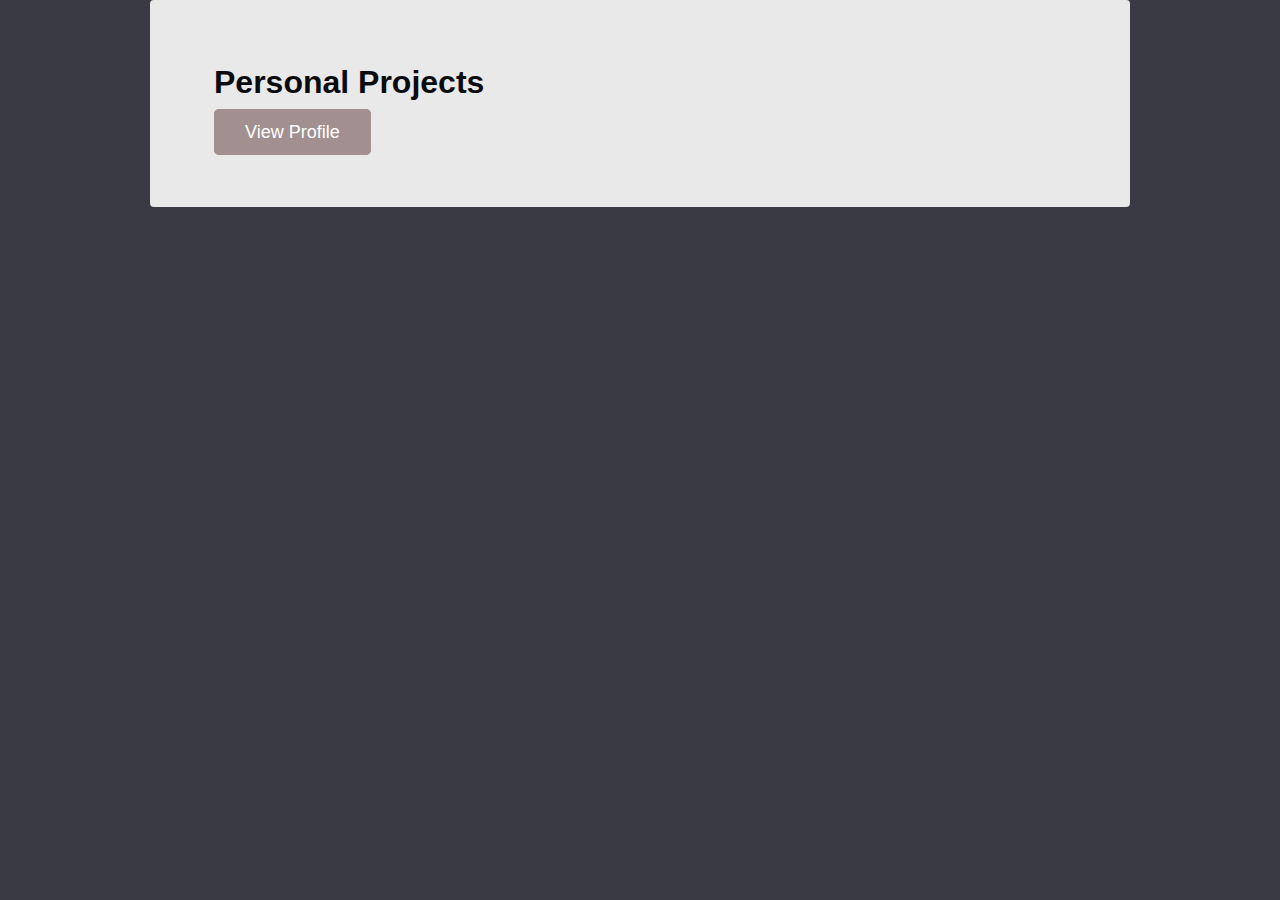
<file: projects.html>
<!DOCTYPE html>
<head>
  <meta name="viewport" content="width=device-width,initial-scale=1.0">
  <link rel="stylesheet" type="text/css" href="css/main.css">
  <link href="https://fonts.googleapis.com/css?family=Roboto" rel="stylesheet">
  <link rel="stylesheet" href="line-awesome/css/line-awesome-font-awesome.min.css">
</head>
<title>Projects</title>
<body>
  <div class="container">
  	<div class="card">
  		<h1>Personal Projects</h1>
      <a class="btn btn-primary" href="index.html">View Profile</a>
  	</div>
  </div>
</body>
<script
src="https://code.jquery.com/jquery-1.12.4.js"
integrity="sha256-Qw82+bXyGq6MydymqBxNPYTaUXXq7c8v3CwiYwLLNXU="
crossorigin="anonymous">
</script>
<script src="js/index.js"></script>
</file>
<file: css/main.css>
/** Generic colors */
/** Color palette */
/** Color palette 2.0 */
/** Generic rem sizes */
/** Breakpoints */
/** ===================================   Global styles   =================================== */
html {
  color: #333; }

body {
  background-color: #3A3A45;
  font-family: 'Karla', Calibri, Arial, sans-serif;
  margin: 0;
  padding: 0;
  color: #090b0f;
  font-size: 14px; }
  @media screen and (min-width: 480px) {
    body {
      font-size: 16px; } }
  @media screen and (min-width: 800px) {
    body {
      font-size: 18px; } }

h1 {
  font-size: 2rem;
  font-weight: 600;
  margin-top: 0; }

h2 {
  font-size: 1.75rem;
  font-weight: 300; }

h3 {
  font-size: 1.5rem;
  font-weight: 600; }

h4 {
  font-size: 1.5rem;
  font-weight: 600; }

h5 {
  font-size: 1.25rem; }

p {
  margin: 30px 0; }

ul {
  list-style: none; }

.font-lt {
  font-weight: 300; }

.font-sb {
  font-weight: 600; }

.font-b {
  font-weight: 800; }

.margin-bot-sm {
  margin-bottom: 0.5rem; }

.margin-bot-md {
  margin-bottom: 1rem; }

.margin-bot-x-md {
  margin-bottom: 1.5rem; }

.margin-bot-lg {
  margin-bottom: 2rem; }

.btn {
  padding: 12px 30px;
  color: white;
  text-decoration: none;
  border-radius: 5px; }
  .btn.btn-primary {
    background-color: #A1908F;
    border: 1px solid #A1908F; }
  .btn.btn-secondary {
    background-color: #79727C;
    border: 1px solid #79727C; }

/** ===================================   Page specific styles   =================================== */
/** Begin index.html styles */
.portfolio {
  float: right;
  position: relative;
  top: .5rem;
  margin-right: 1rem; }

.container {
  max-width: 100%;
  margin: 0 auto;
  z-index: 1;
  position: relative;
  padding-left: 15px;
  padding-right: 15px; }

.masthead {
  text-align: center;
  z-index: -1;
  border-radius: 0.25rem; }
  .masthead img {
    width: 100%; }

.img-circle {
  border-radius: 50%;
  width: 250px; }

.card {
  position: relative;
  padding: 4rem;
  background-color: #E9E9E9;
  border-radius: 0.25rem;
  margin-bottom: 2rem; }
  .card.top {
    margin-top: 5rem; }

.content {
  line-height: 1.75rem; }

.profile .user, .profile > h1 {
  display: inline-block;
  margin: 0;
  vertical-align: middle; }
.profile .user h1 {
  margin: 2rem 0 .5rem; }
.profile .user p {
  margin: 0; }
.profile .user a {
  text-decoration: none; }

.namespace {
  text-align: center;
  margin: auto; }

@media screen and (min-width: 480px) {
  .container {
    max-width: 750px; } }
@media screen and (min-width: 800px) {
  .introduction {
    line-height: 1.75rem; } }
@media screen and (min-width: 1024px) {
  p {
    line-height: 1.75rem; }

  .container {
    max-width: 980px; } }
/** End index.html styles */
/** Begin project.html styles */
.projects-container {
  max-width: 100%;
  background-color: white;
  padding: 2rem;
  margin: 2.5rem auto 0; }

@media screen and (min-width: 480px) {
  .projects-container {
    max-width: 50%; } }
@media screen and (min-width: 1024px) {
  .projects-container {
    max-width: 45%; } }
</file>
